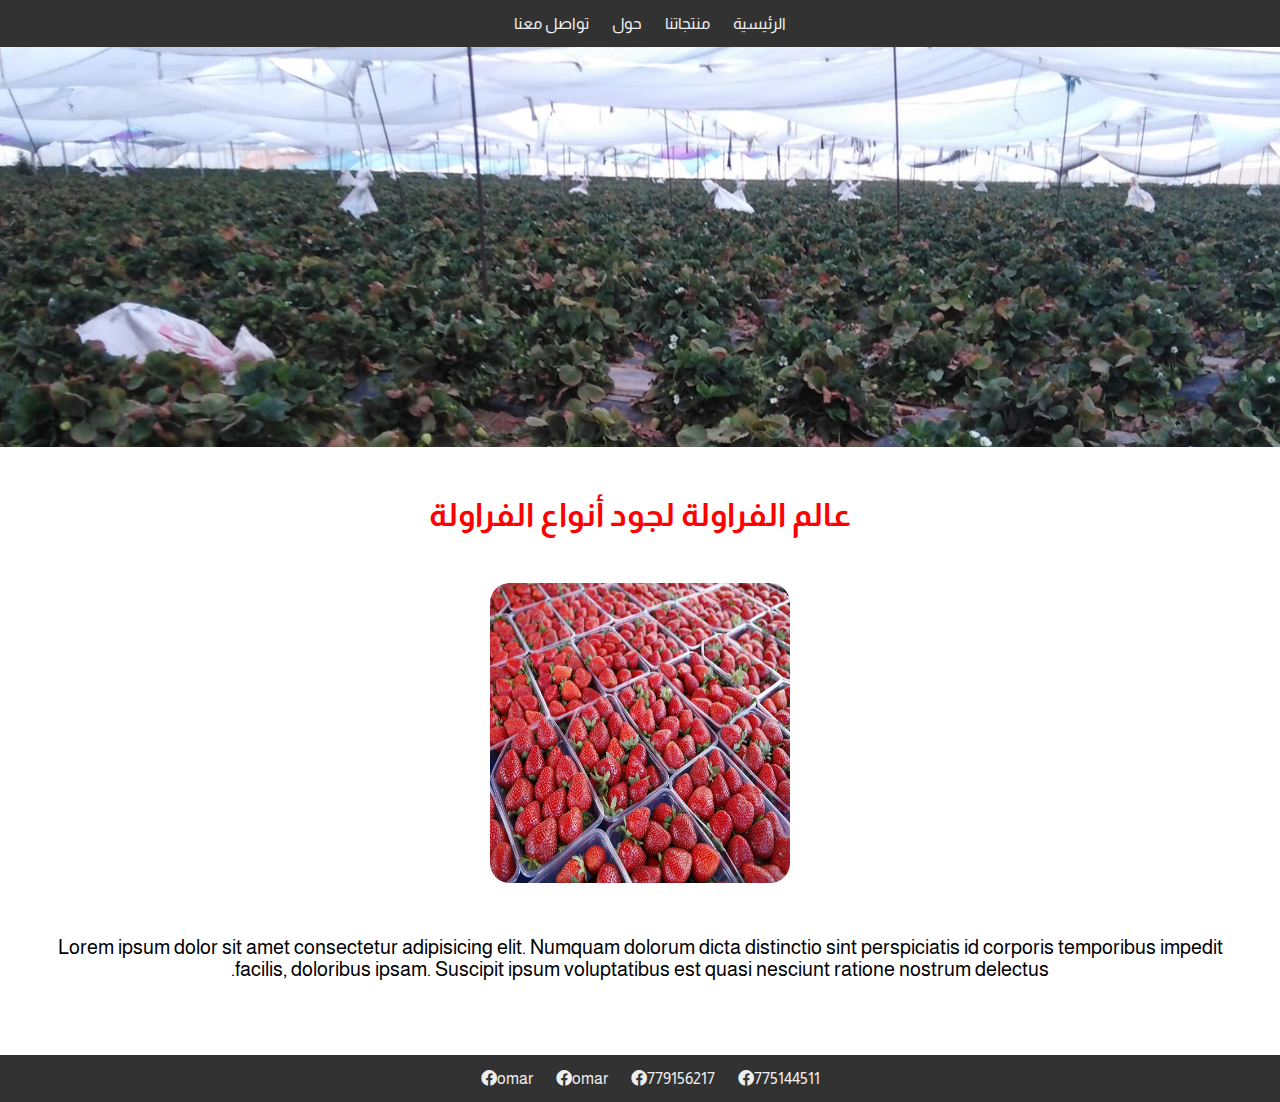
<file: about.html>
<!DOCTYPE html>
<html lang="ar">
  <head>
    <meta charset="UTF-8" />
    <meta http-equiv="X-UA-Compatible" content="IE=edge" />
    <meta name="viewport" content="width=device-width, initial-scale=1.0" />
    <link rel="stylesheet" href="css/style.css" />
    <link rel="stylesheet" href="css/all.min.css" />
    <title>Document</title>
  </head>
  <body>
    <header>
      <nav>
        <ul>
          <li><a href="index.html">الرئيسية</a></li>
          <li><a href="cat.html">منتجاتنا</a></li>
          <li><a href="about.html">حول</a></li>
          <li><a href="contact.html">تواصل معنا</a></li>
        </ul>
      </nav>
      <div class="main-img"></div>
    </header>

    <div class="content">
      <h1>عالم الفراولة لجود أنواع الفراولة</h1>
      <div>
        <img src="images/taam.jpg" class="new_img" alt="" />
      </div>
      <p>
        Lorem ipsum dolor sit amet consectetur adipisicing elit. Numquam dolorum
        dicta distinctio sint perspiciatis id corporis temporibus impedit
        facilis, doloribus ipsam. Suscipit ipsum voluptatibus est quasi nesciunt
        ratione nostrum delectus.
      </p>
      
    </div>

    <footer class="footer">
      <div class="inner-footer">
        <ul>
          <li><a href=""> 775144511<i class="fa-brands fa-facebook"></i> </a></li>
          <li><a href=""> 779156217<i class="fa-brands fa-facebook"></i></a></li>
          <li><a href="">omar<i class="fa-brands fa-facebook"></i></a></li>
          <li><a href="">omar<i class="fa-brands fa-facebook"></i></a></li>
        </ul>
      </div>
    </footer>

    <!--Start of Tawk.to Script-->
<script type="text/javascript">
  var Tawk_API=Tawk_API||{}, Tawk_LoadStart=new Date();
  (function(){
  var s1=document.createElement("script"),s0=document.getElementsByTagName("script")[0];
  s1.async=true;
  s1.src='https://embed.tawk.to/63a76149c2f1ac1e2029fbb1/1gl2vfmlt';
  s1.charset='UTF-8';
  s1.setAttribute('crossorigin','*');
  s0.parentNode.insertBefore(s1,s0);
  })();
  </script>
  <!--End of Tawk.to Script-->
    
  </body>
</html>
</file>
<file: css/style.css>
@import url('https://fonts.googleapis.com/css2?family=Almarai:wght@700&display=swap');
*{
    direction: rtl;
    padding: 0;
    margin: 0;
}
body{
    background: #eee;
    font-family: 'Almarai', sans-serif;
}
ul{
    background-color: rgb(51, 50, 50);
    text-align: center;
    padding-top: 15px;
    padding-bottom: 15px;
}
ul li{
    display: inline-block;
    margin-left: 20px;
}
ul li:hover{
    background-color: red;
}
ul li a{
    color:#eee;
    text-decoration: none;
}
.main-img{
    color: rgb(0, 225, 255);
    height: 400px;
    background-image: url('../images/team.jpg');
    background-size: cover;
    background-repeat: no-repeat;
    background-position: center center;
}
.our-features{
    padding-top: 50px;
    width: 80%;
    margin: auto;
    text-align: center;
    margin-bottom: 50px;
}
.our-features h1{
    color: red;
}
.features{
    display: flex ;
    margin-top: 25px;
}
.features .feature{
    text-align: center;
    background-color: white;
    width: 30%;
    margin: auto;
    padding: 15px;
    height: 200px;
    border-radius: 10px;
    cursor: pointer;
    transition: all 0.3s;
}

.feature:hover{
    box-shadow: 3px 3px 10px rgb(240, 141, 141);
    transform: translateX(3px);
    background-color: rgb(248, 248, 248);
}
.features .feature i{
    padding: 15px;
    font-size: 30px;
    background-color: red;
    color: white;
    border-radius: 50%;

}
.features .feature h3{
    font-size: 25px;
    margin-top: 15px;
    margin-bottom: 15px;

}

/* start Contant Style */

.content{
  
    padding: 50px;
    /* width: 75%; */
    margin: 0 auto;
    text-align: center;
    background-color: white;
}
.content h1{
    color: red;
}

.content p{
    font-size: 20px;
    margin-bottom: 25px;
}
.content img{
    width: 300px;
    height: 300px;
}
.new_img{
    padding: 50px;
    border-radius: 70px;
}

/* Start Contact-us */
.contact-us{
    margin-top: 50px;
    margin-bottom: 50px;
}
.contact-us h1{
    color:red;
    text-align: center;
    padding-bottom: 50px;
}
.contact-form{
    width: 700px;
    background-color: white;
    margin: auto;
    padding: 40px;
    text-align: center;
    border-radius: 5px;
}

.input-form{
    margin-bottom: 20px;
}

.input-form input{
    width: 400px;
    height: 30px;
    border: 1px solid black;
    border-radius: 3px;
}

textarea{
    width: 400px;
    height: 200px;
    border: 1px solid black;
    border-radius: 3px;
}

.btn-send{
    background-color: rgb(245, 89, 89);
    color: white;
    width: 200px;
    height: 50px;
    border: 1px solid white;
    border-radius: 5px;
    font-size: 20px;
    cursor: pointer;

}
</file>
